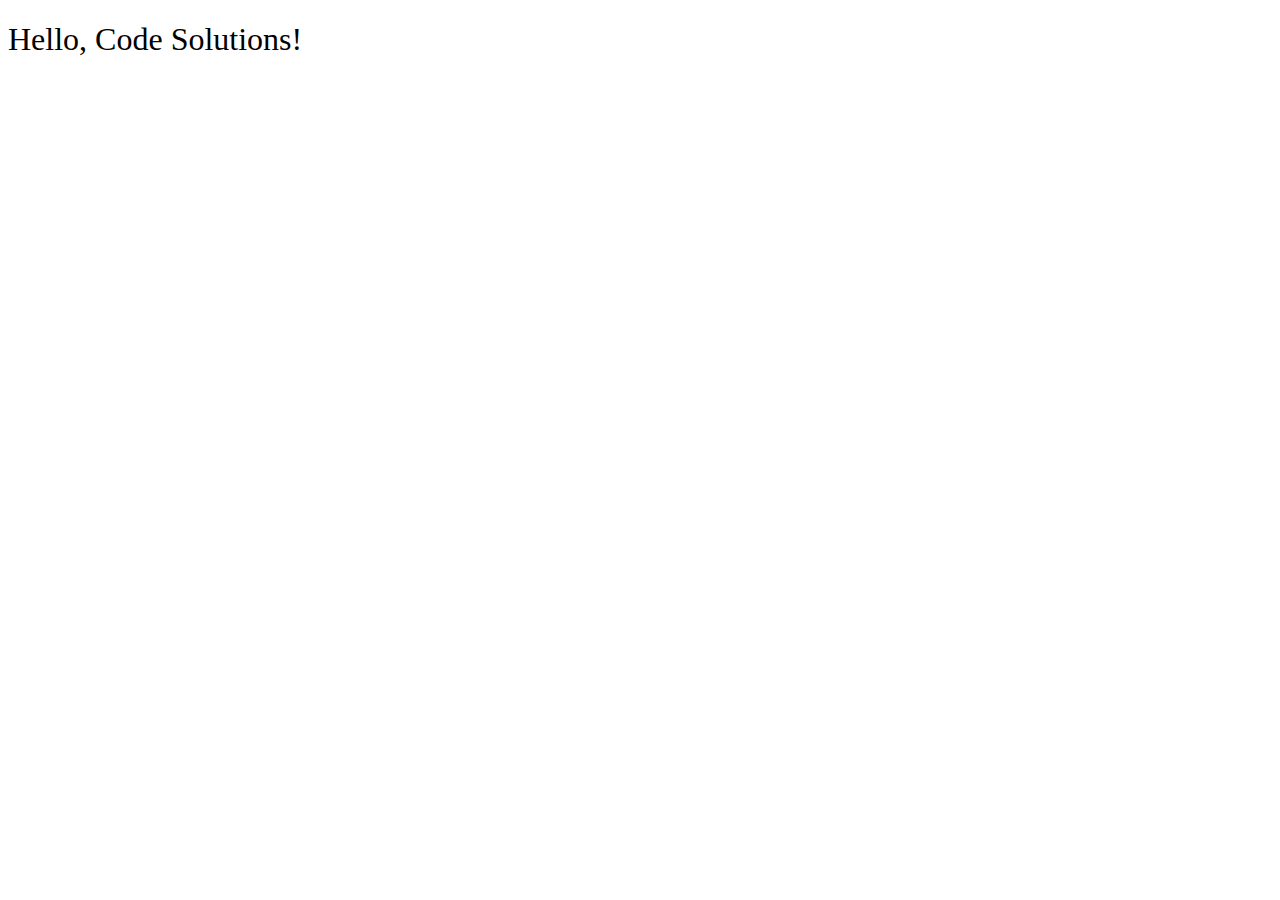
<file: __sample__/index.html>
<!DOCTYPE html>
<html>
<head>
  <title>sample code</title>
  <link rel="stylesheet" href="styles.css">
</head>
<body>
  <h1>Hello, Code Solutions!</h1>
  <script src="main.js"></script>
</body>
</html>
</file>
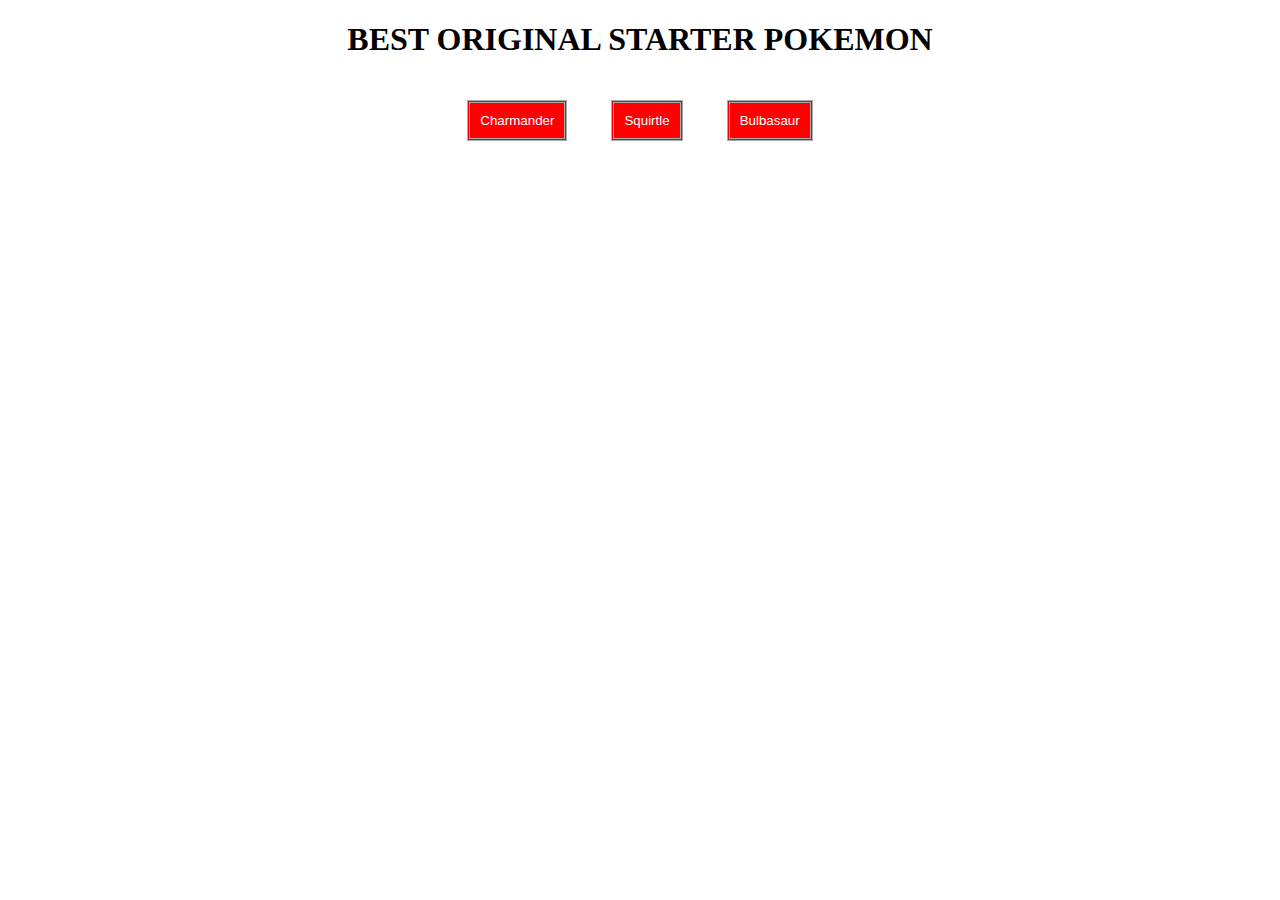
<file: prep-css-box-model/index.html>
<!DOCTYPE html>
<html>
<head>
  <title>CSS Box Model</title>
  <link rel="stylesheet" href="styles.css">
</head>
<body>
  <h1>BEST ORIGINAL STARTER POKEMON</h1>
  <div>
    <button>Charmander</button>
    <button>Squirtle</button>
    <button>Bulbasaur</button>
  </div>
</body>
</html>
</file>
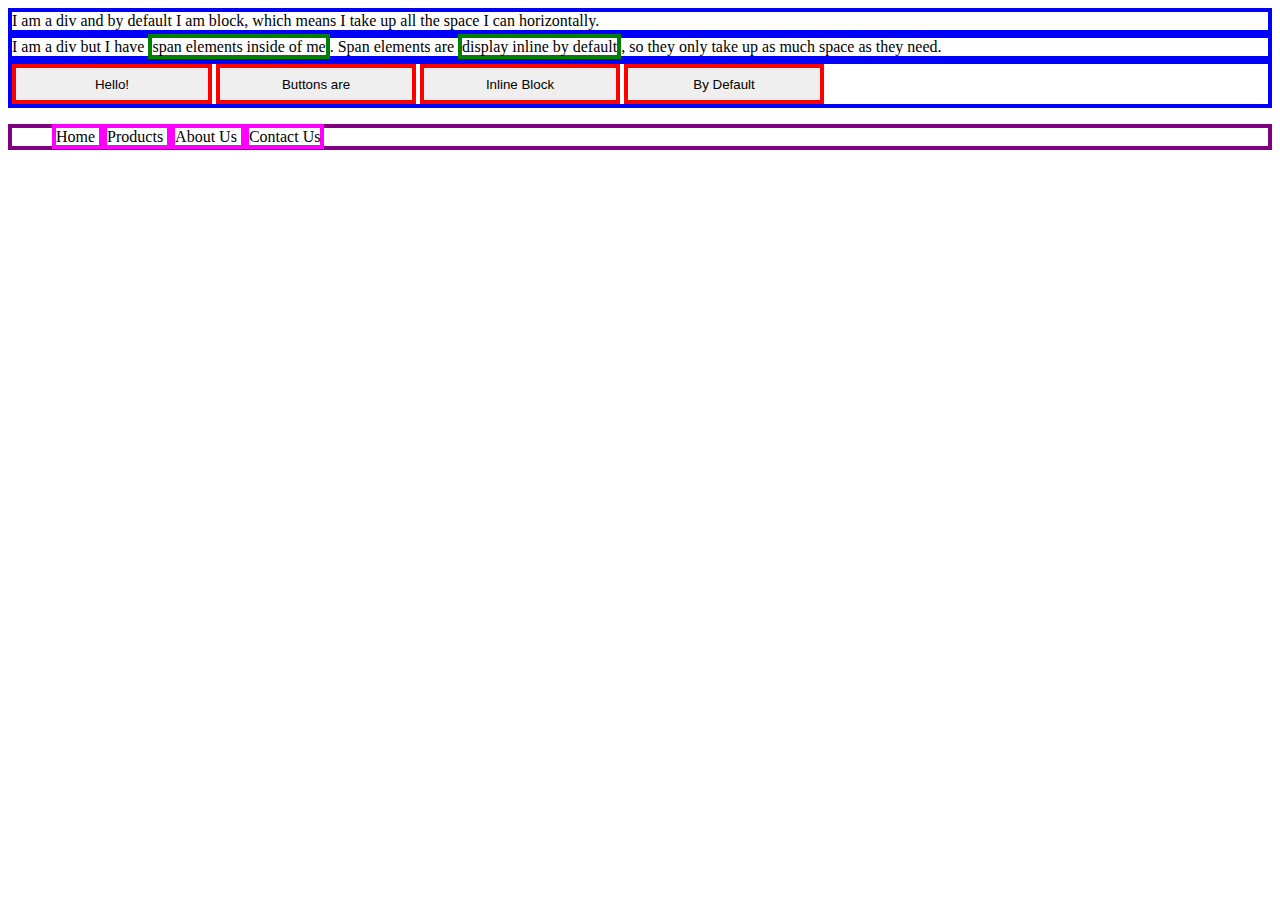
<file: prep-css-display/index.html>
<!DOCTYPE html>
<html>
<head>
  <title>CSS Display Properties</title>
  <style>

div {
  border: 4px solid blue;
}

span {
  border: 4px solid green;
  height: 100px;
  width: 100px;
}

button {
  border: 4px solid red;
  height: 40px;
  width: 200px;
}

ul {
  border: 4px solid purple;
}

li {
  border: 4px solid magenta;
  display: inline;
}

  </style>
</head>
<body>

  <div>I am a div and by default I am block, which means I take up all the space I can horizontally.</div>

  <div> I am a div but I have <span>span elements inside of me</span>.
        Span elements are <span>display inline by default</span>,
        so they only take up as much space as they need.
  </div>

  <div>
    <button>Hello!</button>
    <button> Buttons are</button>
    <button>Inline Block</button>
    <button>By Default</button>
  </div>

  <ul>
    <li>
      Home
    </li>
    <li>
      Products
    </li>
    <li>
      About Us
    </li>
    <li>
      Contact Us
    </li>
  </ul>

</body>
</html>
</file>
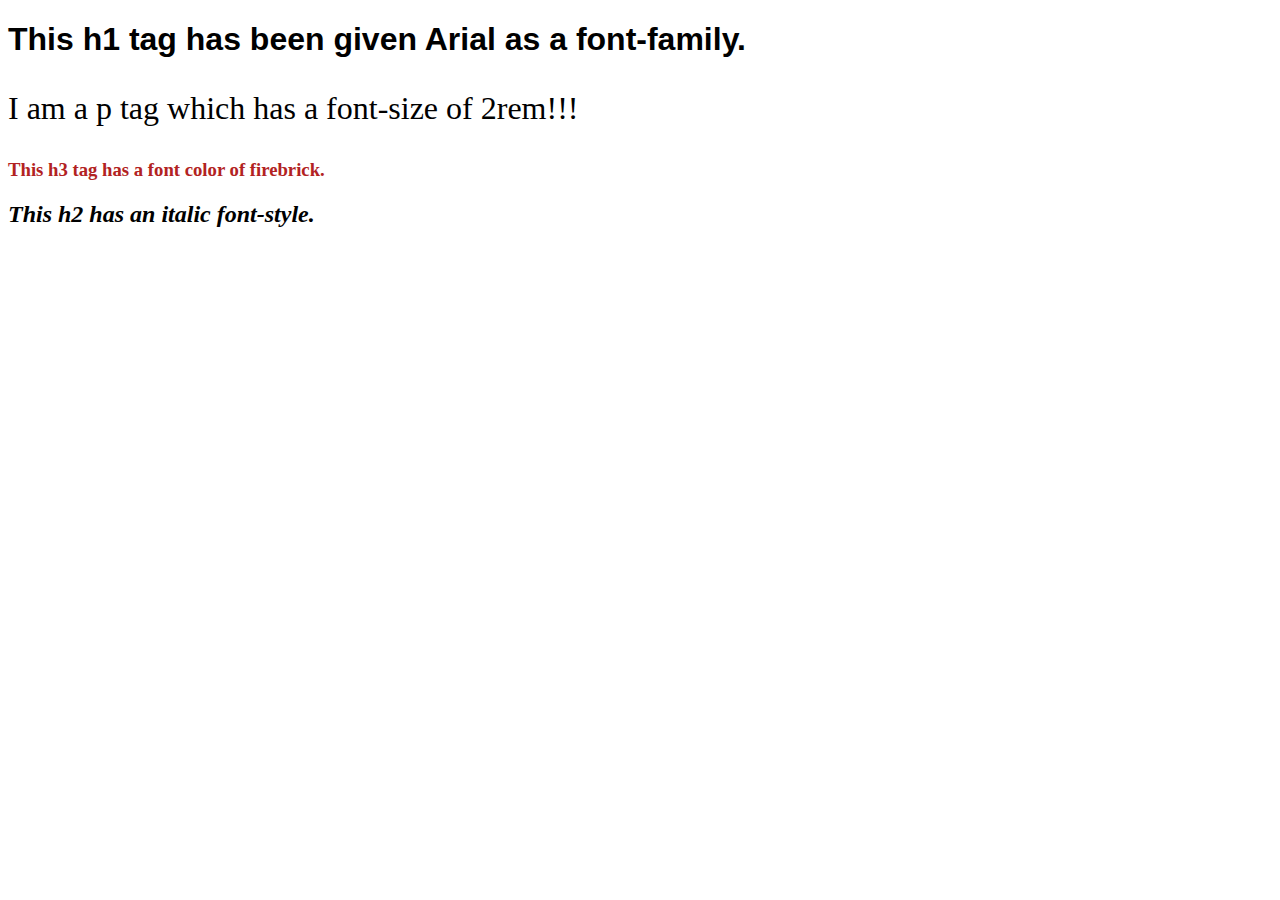
<file: prep-css-syntax/index.html>
<!DOCTYPE html>
<html>
<head>
  <title>CSS Syntax</title>
  <style>

    h1 {
      font-family: Arial, Helvetica, sans-serif;
    }

    p {
      font-size: 2rem;
    }

    h3{
      color: firebrick;
    }

    h2{
      font-style: italic;
    }
  </style>
</head>
<body>
  <h1>This h1 tag has been given Arial as a font-family.</h1>
  <p>I am a p tag which has a font-size of 2rem!!!</p>
  <h3>This h3 tag has a font color of firebrick.</h3>
  <h2>This h2 has an italic font-style.</h2>
</body>
</html>
</file>
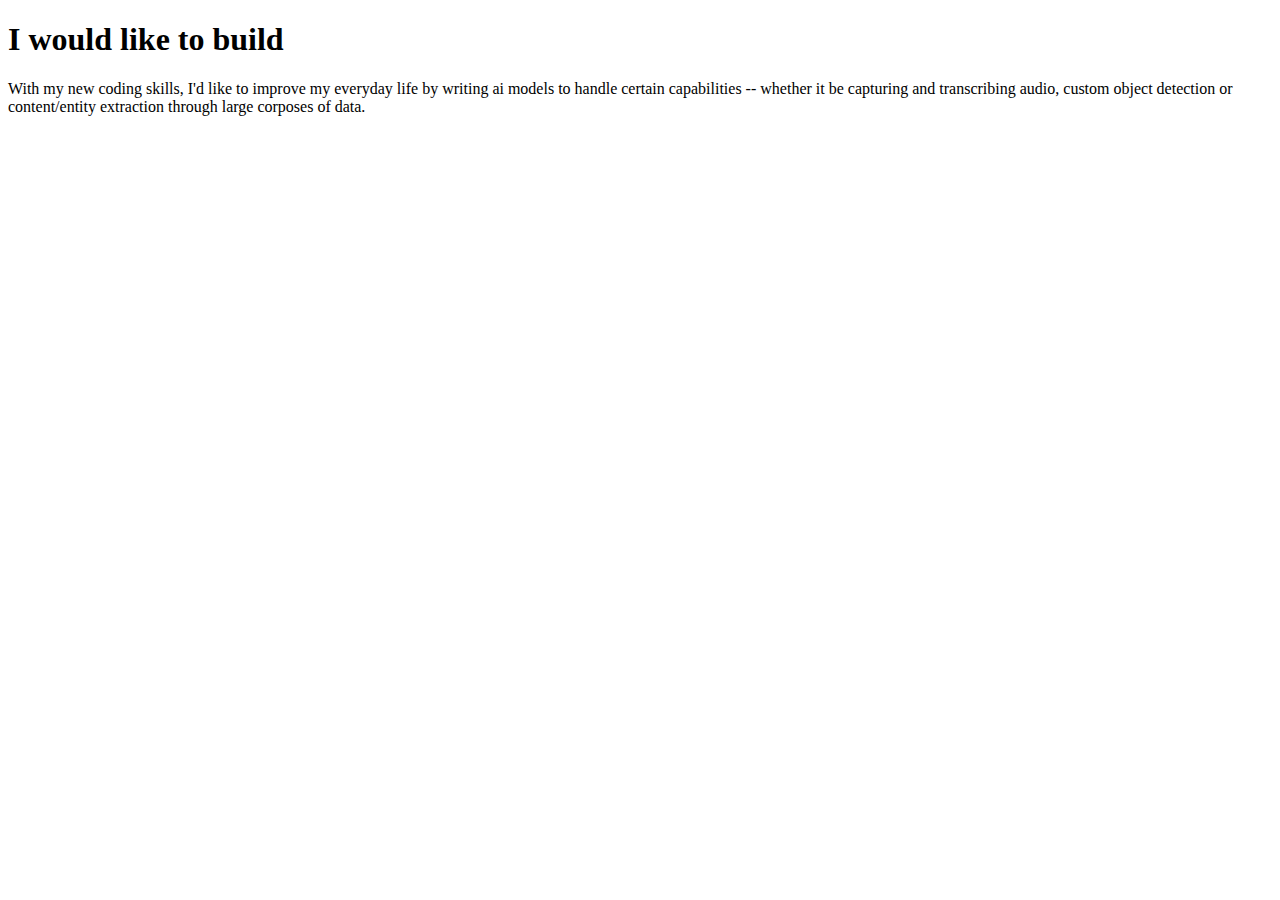
<file: prep-example/index.html>
<!DOCTYPE html>
<html>
<head>
  <title>prep-example</title>
</head>
<body>
  <h1>I would like to build</h1>
  <p>
    With my new coding skills, I'd like to improve my everyday life by writing ai models to handle certain capabilities -- whether it be capturing and transcribing audio, custom object detection or content/entity extraction through large corposes of data.


  </p>
</body>
</html>
</file>
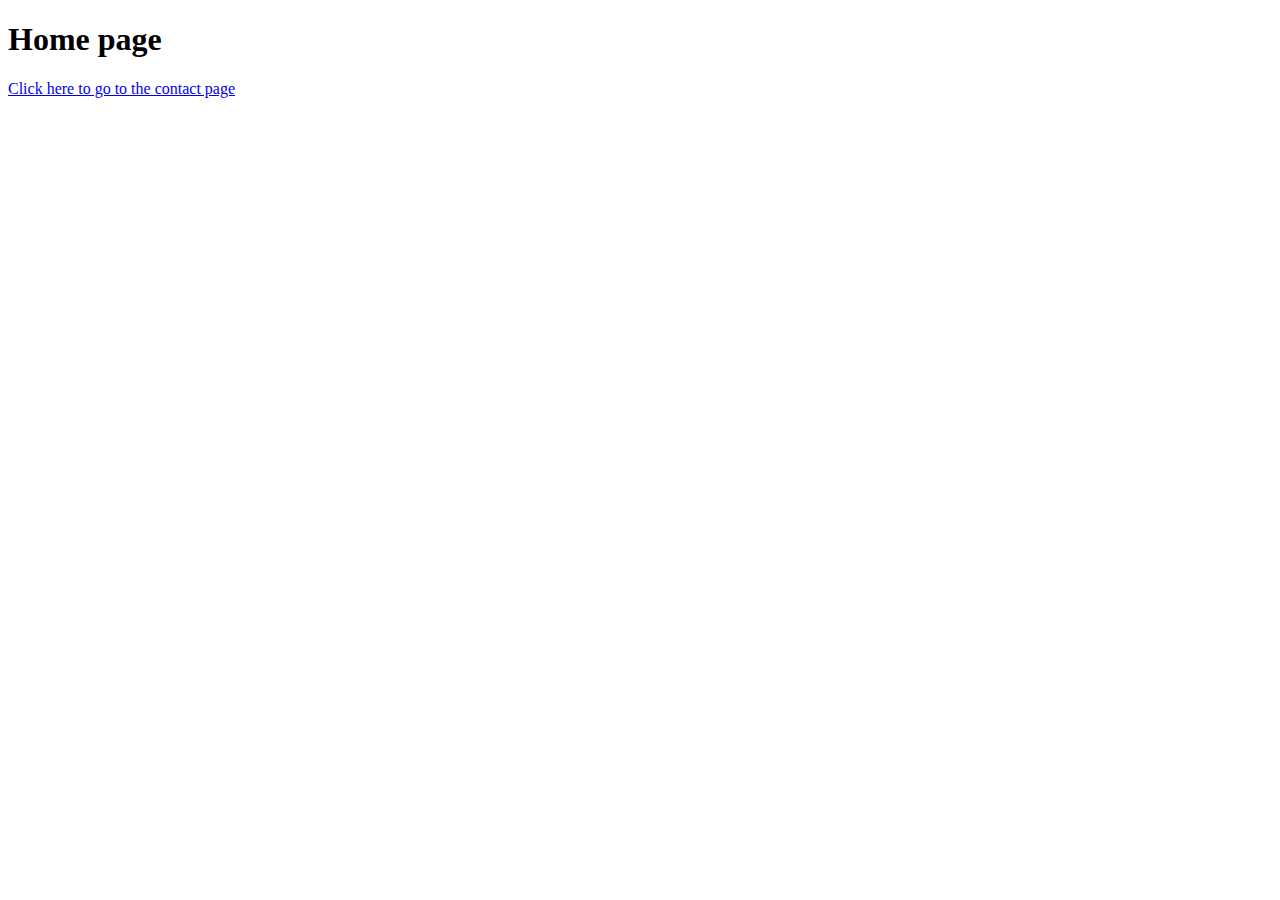
<file: prep-html-links/index.html>
<!DOCTYPE html>
<html>
<head>
  <title>Home Page</title>
</head>
<body>
  <h1>Home page</h1>
  <div><a href="contact-us/contact-us.html">Click here to go to the contact page</a></div>
</body>
</html>
</file>
<file: __sample__/styles.css>
h1 {
  font-weight: 400;
}
</file>
<file: prep-css-box-model/styles.css>
body {
  text-align: center;
}

button {
  background-color: red;
  color: white;

  /* 👇 YOUR CODE HERE 👇 */
  margin: 20px;
  padding: 10px;
  border: double darkgray;
  border-width: 3px;
}
</file>
